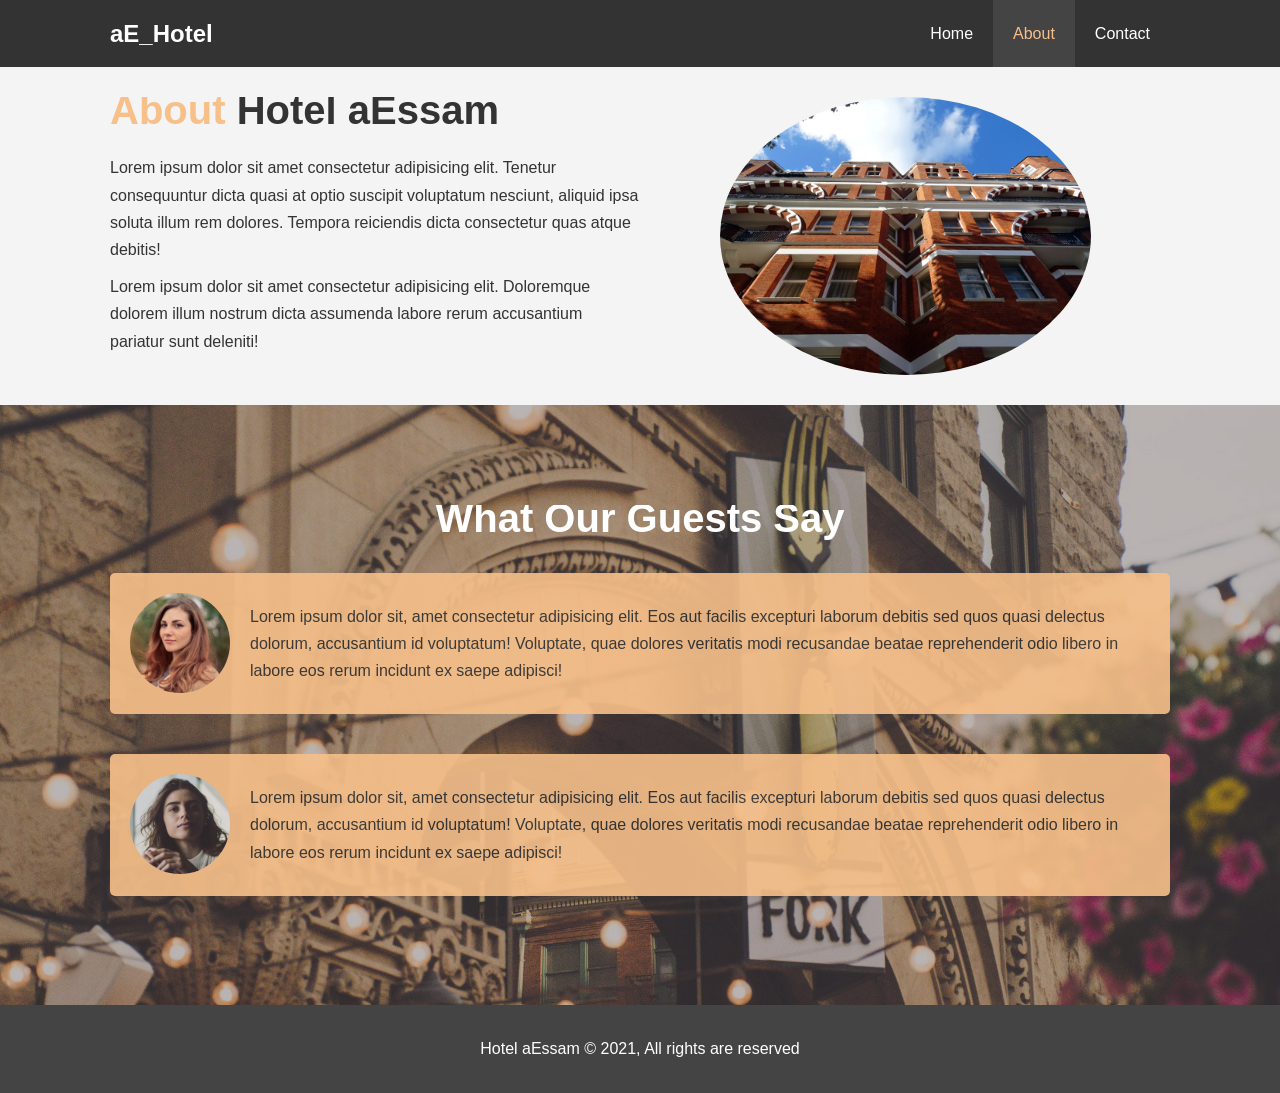
<file: about.html>
<!DOCTYPE html>
<html lang="en">
<head>
    <meta charset="UTF-8">
    <meta http-equiv="X-UA-Compatible" content="IE=edge">
    <meta name="viewport" content="width=device-width, initial-scale=1.0">
    <meta name="description" content="Welcome to my hotel aE hotel, the most comfortable hotel in the MENA">
    <meta name="keywords" content="Hotel, aE Hotel">
    <link rel="stylesheet" href="css/style.css">
    <title>Hotel Website | About</title>
</head>
<body>
    <!-- Header -->
    <header>
        <!-- Nav Bar -->
        <nav id="nav-bar">
            <div class="container">
                <h1 class="logo"><a href="index.html">aE_Hotel</a></h1>
                <ul>
                    <li><a href="index.html">Home</a></li>
                    <li><a class="current" href="about.html">About</a></li>
                    <li><a href="contact.html">Contact</a></li>
                </ul>
            </div>
        </nav>
    </header>

    <section id="about-info" class="bg-light py-3">
        <div class="container">
            <div class="info-left">
                <h1 class="l-heading"><span class="primary-text">About</span> Hotel aEssam</h1>
                <p>Lorem ipsum dolor sit amet consectetur adipisicing elit. Tenetur consequuntur dicta quasi at optio suscipit voluptatum nesciunt, aliquid ipsa soluta illum rem dolores. Tempora reiciendis dicta consectetur quas atque debitis!</p>
                <p>Lorem ipsum dolor sit amet consectetur adipisicing elit. Doloremque dolorem illum nostrum dicta assumenda labore rerum accusantium pariatur sunt deleniti!</p>
            </div>
            <div class="info-right">
                <img src="./img/photo-2.jpg" alt="aE Hotel">
            </div>
        </div>
    </section>

    <div class="clr"></div> <!-- You know why, because there is a float -->

    <section id="testimonials" class="py-3">
        <div class="container">
            <h2 class="l-heading">What Our Guests Say</h2>
            <div class="testimonials bg-primary">
                <img src="./img/person-1.jpg" alt="Z-femail">
                <p>Lorem ipsum dolor sit, amet consectetur adipisicing elit. Eos aut facilis excepturi laborum debitis sed quos quasi delectus dolorum, accusantium id voluptatum! Voluptate, quae dolores veritatis modi recusandae beatae reprehenderit odio libero in labore eos rerum incidunt ex saepe adipisci!</p>
            </div>
            <div class="testimonials bg-primary">
                <img src="./img/person-2.jpg" alt="H-femail">
                <p>Lorem ipsum dolor sit, amet consectetur adipisicing elit. Eos aut facilis excepturi laborum debitis sed quos quasi delectus dolorum, accusantium id voluptatum! Voluptate, quae dolores veritatis modi recusandae beatae reprehenderit odio libero in labore eos rerum incidunt ex saepe adipisci!</p>
            </div>
        </div>
    </section>

    <!-- Footer -->
    <footer id="main-footer">
        <p>Hotel aEssam &copy; 2021, All rights are reserved</p>
    </footer>

    
</body>
</html>
</file>
<file: css/style.css>
/* Reset */
* {
    margin: 0;
    padding: 0;
    box-sizing: border-box;
}

/* Main Styling */
body {
    font-family: 'Segoe UI', Tahoma, Geneva, Verdana, sans-serif;
    line-height: 1.7em;
}

/* Utility Classes */
a {
    color: #333;
    text-decoration: none;
}

h1, h2, h3 {
    padding-bottom: 20px;
}

p {
    margin: 10px 0;
}

.container {
    margin: auto;
    max-width: 1100px;
    overflow: auto;   /* To keep the background */
    padding: 0 20px;
}

.primary-text {
    color: #f7c08a;
}

.lead {
    font-size: 20px;
}

.btn {
    display: inline-block; /* Not block or even not inline, but it will help to style it */
    color: #fff;
    background: #333;
    padding: 13px 20px;
    border: none;
    cursor: pointer;
}

.btn:hover {
    background: #f7c08a;
    color: #333;
    border-radius: 5px;
}

.btn-light {
    background: #f4f4f4;
    color: #333;
}

.bg-dark {
    background: #333;
    color: #fff;
}

.bg-light {
    background: #f4f4f4;
    color: #333
}

.bg-primary {
    background: #f7c08a;;
    color: #333;
}

.l-heading {
    font-size: 40px;
}

/* Padding */
.py-1 { padding: 10px; }
.py-2 { padding: 20px; }
.py-3 { padding: 30px; }

/* Nav Bar */
#nav-bar {
    background: #333;
    color: #fff;
    overflow: auto;  /* !! To keep the background */
}

#nav-bar a {
    color: #fff;
}

#nav-bar h1 {
    float: left;
    padding-top: 20px;
}

#nav-bar ul {
    list-style: none;
    float: right;
}

#nav-bar ul li {
    float: left;
}

#nav-bar ul li a {
    display: block; /* So I can add padding */
    padding: 20px;
    text-align: center;  /* To make sure that they in center */
}

#nav-bar ul li a:hover,
#nav-bar ul li a.current {
    background: #444;
    color: #f7c08a;
}

/* Showcase */
#showcase {
    background: url('../img/showcase.jpg') no-repeat center center/cover;
    height: 600px;
}

#showcase .showcase-content {
    color: #fff;
    text-align: center;
    padding-top: 170px;
}

#showcase .showcase-content h1 {
    font-size: 60px;
    line-height: 1.2em;
}

#showcase .showcase-content p {
    padding-bottom: 20px;
    line-height: 1.7em;
}

/* Home Info */
#home-info {
    height: 400px;
}

#home-info .info-img {
    float: left;
    width: 50%;
    background: url('../img/photo-1.jpg') no-repeat;
    min-height: 100%;
}

#home-info .info-content {
    float: right;
    width: 50%;
    height: 100%;
    text-align: center;
    padding: 50px 30px;
    overflow: hidden;  /* I determined the hight (300px) in the home-info div, so i used this property to adjust the style and hide it */
}

#home-info .info-content p {
    padding-bottom: 30px;
}

/* Features */
.box {
    float: left;
    width: 33.3%;
    text-align: center;
    padding: 50px;
}

.box i {
    margin-bottom: 10px;
}

/* Clear Div */
.clr {
    clear: both;    /* Very Important */
}

/* About Page */
/* Info Right */
#about-info .info-right {
    float: right;
    width: 50%;
    min-height: 100%;
}

#about-info .info-right img {
    display: block;
    margin: auto;
    width: 70%;
    border-radius: 50%;
}

/* Info Left */
.info-left {
    float: left;
    width: 50%;
    min-height: 100%;
}

#testimonials {
    height: 600px;
    background: url('../img/test-bg.jpg') no-repeat center center/cover;
    padding-top: 100px;
}

#testimonials h2 {
    color: #fff;
    text-align: center;
    padding-bottom: 40px;
}

#testimonials .testimonials {
    padding: 20px;
    margin-bottom: 40px;
    border-radius: 5px;
    opacity: 0.9; /* It's something funny it will let you see through testimonials div */
}

#testimonials .testimonials img {
    height: 100px;
    float: left;
    margin-right: 20px;
    border-radius: 50%;
}

/* Contact Form */
#contact-form .form-group {
    margin-bottom: 20px;
}

#contact-form .form-group label {
    display: block;
    padding-bottom: 5px;
}

#contact-form .form-group input, 
#contact-form .form-group textarea {
    width: 100%;
    padding: 10px;
    border: 1px solid #ddd;
}

#contact-form .form-group textarea {
    height: 200px;
}

#contact-form .form-group input:focus, 
#contact-form .form-group textarea:focus {
    outline: none;
    border-color: #f7c08a;
}

/* Footer */
#main-footer {
    text-align: center;
    background: #444;
    color: #fff;
    padding: 20px;
}
</file>
